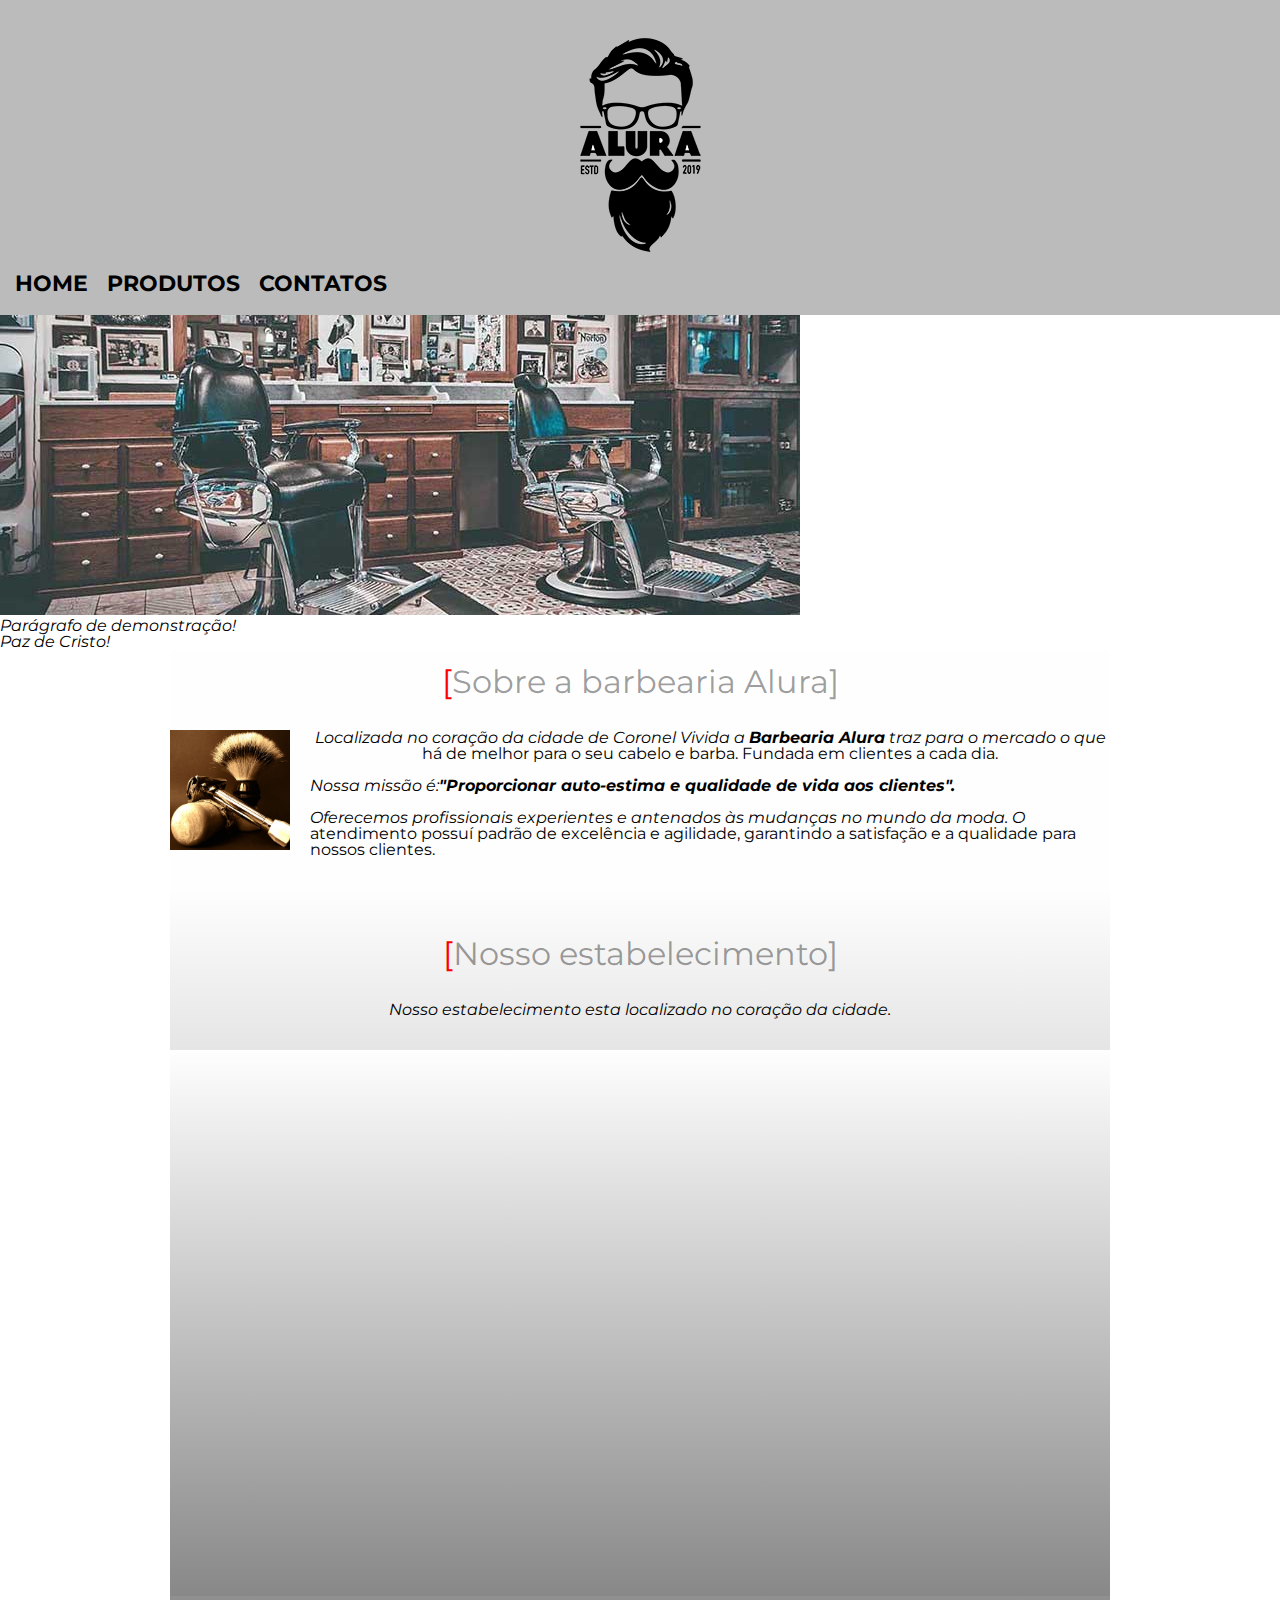
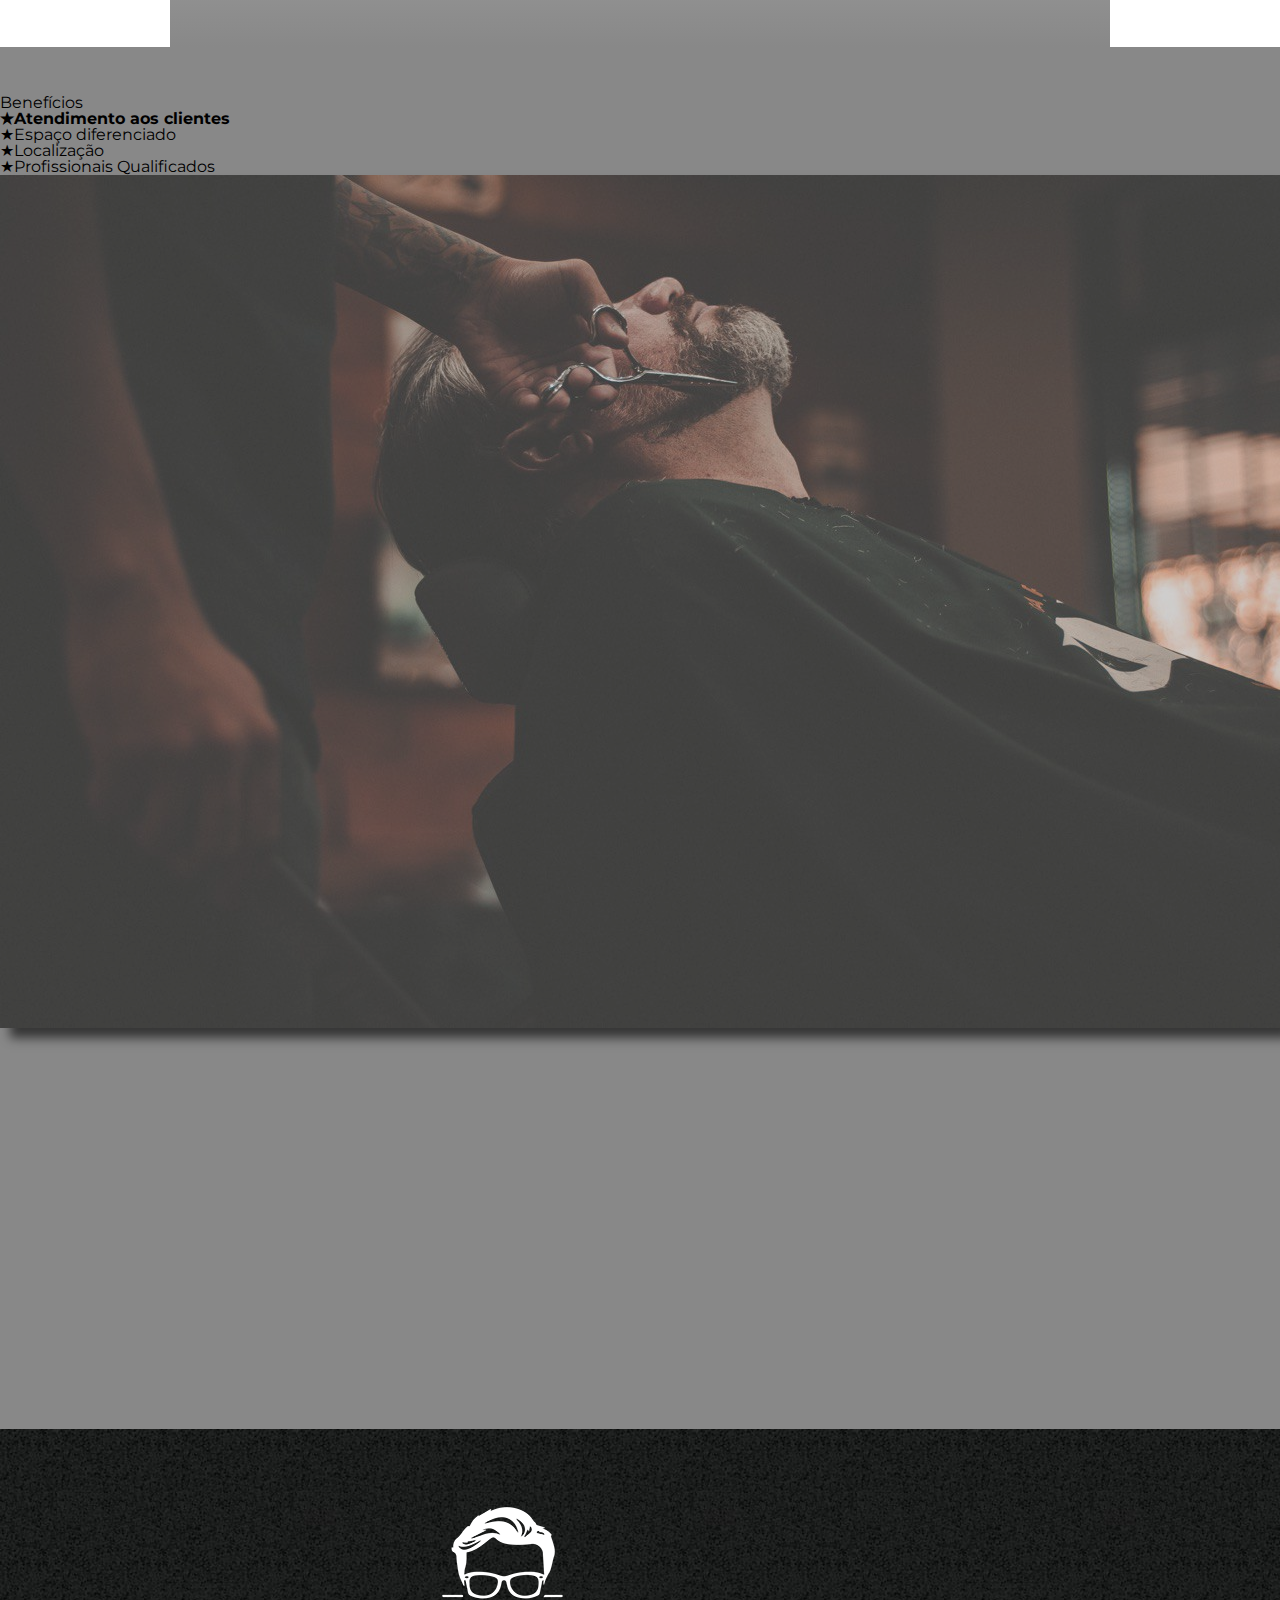
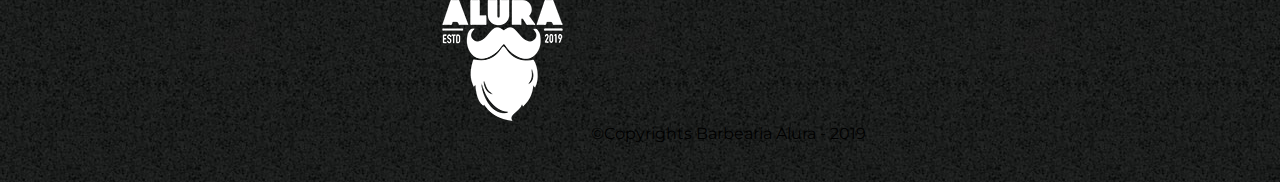
<file: index.html>
<!DOCTYPE html>
<html>

<head>
  <meta charset="utf-8">
  <meta name="viewport" content="width=device-width">
  <title>Barbearia Alura</title>
  <link href="reset.css" rel="stylesheet">
  <link href="style-principal.css" rel="stylesheet">
  <style>
  </style>
</head>

<body>

  <header>
    <div class="caixa">
      <h1><img src="logo.png"></h1>

      <nav>
        <ul>
          <li><a href="index.html">Home</a></li>
          <li><a href="produtos.html">Produtos</a></li>
          <li><a href="contato.html">Contatos</a></li>
        </ul>
      </nav>
    </div>
  </header>
    
  <img class="banner" src="banner.jpg">
 <main>

  <p>Parágrafo de demonstração!</p>

  <p>Paz de Cristo!</p>
   
  <section class="principal">
  
  <h2 class="titulo-principal">Sobre a barbearia Alura</h2>

  <img src="utensilios.jpg" class="utensilios" alt="Utensílios utilizados por um barbeiro.">

  <p style="text-align: center">Localizada no coração da cidade de <em>Coronel Vivida</em> a <strong>Barbearia Alura</strong> traz para o mercado o que há de melhor para o seu cabelo e barba. Fundada em clientes a cada dia.</p>
  <p id="missao"><em>Nossa missão é:<strong>"Proporcionar auto-estima e qualidade de vida aos clientes".</strong></em></p>
  <p>Oferecemos profissionais experientes e antenados às mudanças no mundo da moda. O atendimento possuí padrão de excelência e agilidade, garantindo a satisfação e a qualidade para nossos clientes.</p>
  </section>
   
 <section class="mapa">
 <h3 class="titulo-principal">Nosso estabelecimento</h3>
   <p>Nosso estabelecimento esta localizado no coração da cidade.</p>
   <div class="mapa-conteudo">
  <iframe src="https://www.google.com/maps/embed?pb=!1m18!1m12!1m3!1d3601.1049115282526!2d-49.17483812364241!3d-25.501547435728128!2m3!1f0!2f0!3f0!3m2!1i1024!2i768!4f13.1!3m3!1m2!1s0x94dcf0fa63f5dcdf%3A0xabffc9b368410955!2sLindaura%20R%20Lucas%2C%20C%20E%20Prof-Ef%20M!5e0!3m2!1spt-BR!2sbr!4v1718018121380!5m2!1spt-BR!2sbr&quot;" width="600" height="450" style="border:0;" allowfullscreen="" loading="lazy" referrerpolicy="no-referrer-when-downgrade" class="mapa"></iframe>
   </div>
     
 </section>

  <section class="beneficios">
  <h3 class="texto-principal">Benefícios</h3>
  <ul class="lista-beneficios">
    <li class="item">Atendimento aos clientes</li>
    <li class="item">Espaço diferenciado</li>
    <li class="item">Localização</li>
    <li class="item">Profissionais Qualificados</li>
  </ul>

  <img class="imagem-beneficios" src="beneficios.jpg">

    <iframe width="560" height="315" src="https://www.youtube.com/embed/24T8TpGEKBo?si=a3BoI_tamBgTeC9O&quot;" title="YouTube video player" frameborder="0" allow="accelerometer; autoplay; clipboard-write; encrypted-media; gyroscope; picture-in-picture; web-share" referrerpolicy="strict-origin-when-cross-origin" allowfullscreen class="video"></iframe>
    
  </section>

 <footer>
    <img src="logo-branco.png"
      <p class="copyright">&#169;Copyrights Barbearia Alura - 2019</p>
 </main>
 </footer>
  <script src="script.js"></script>
</body>

</html>
</file>
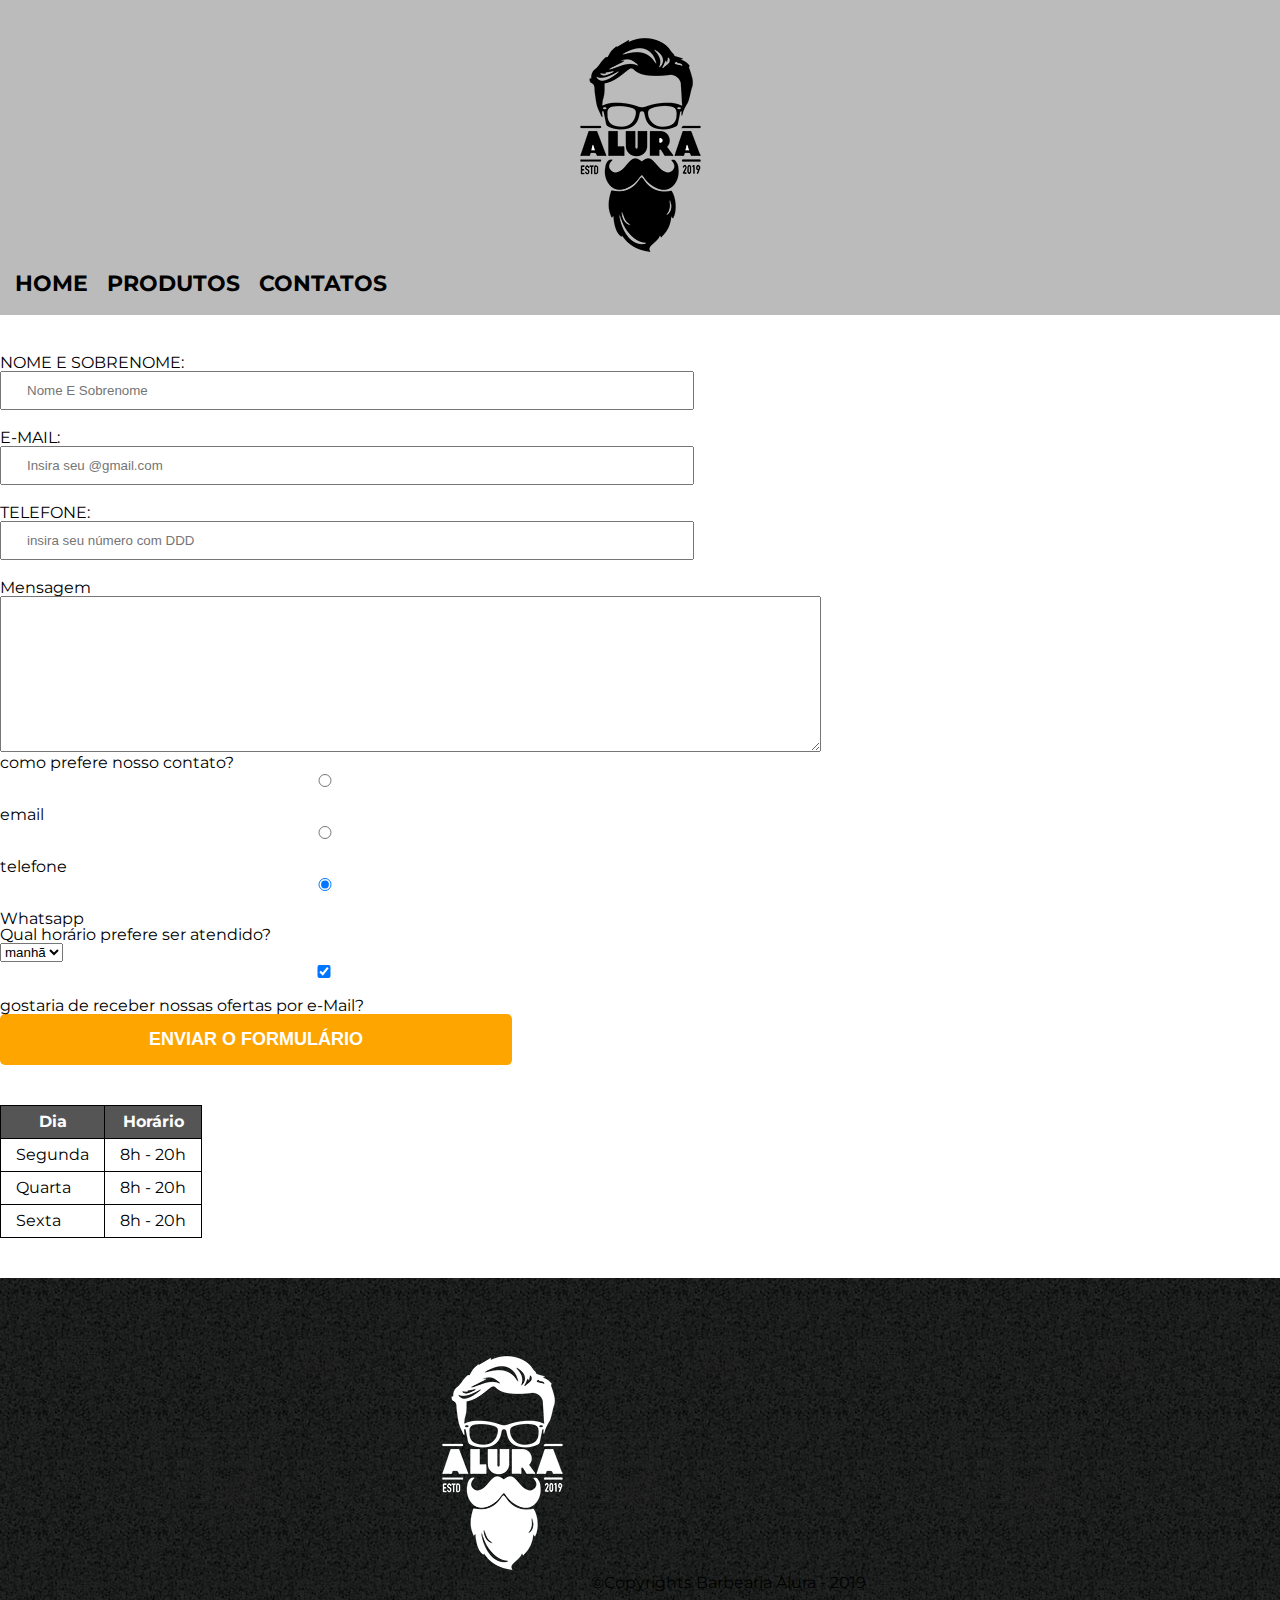
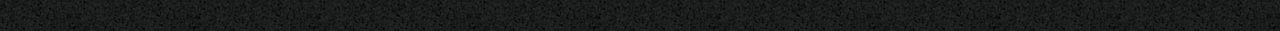
<file: contato.html>
<!DOCTYPE html>

<html>

<head>
  <meta charset="UTF-8">
  <meta name="viewport" content="width=device-width">
  <title>Produtos-Barbearia Alura</title>
  <link href="reset.css" rel="stylesheet">
  <link href="style-principal.css" rel="stylesheet">
</head>

<body>
  <header>
    <div class="caixa">
      <h1><img src="logo.png"></h1>

      <nav>
        <ul>
          <li><a href="index.html">Home</a></li>
          <li><a href="produtos.html">Produtos</a></li>
          <li><a href="contato.html">Contatos</a></li>
        </ul>
      </nav>
    </div>
  </header>

  <main>
    <form>
      <label for="nomesobrenome">
        NOME E SOBRENOME:
      </label>
      <input class="input-padrao" type="text" id="nomesobrenome" required placeholder="Nome E Sobrenome">

      <label for="email">
        E-MAIL:
      </label>
      <input class="input-padrao" type="email" id="email" required placeholder="Insira seu @gmail.com">

      <label for="telefone">
        TELEFONE:
      </label>
      <input class="input-padrao" type="tel" id="telefone" required placeholder="insira seu número com DDD">

      <label for="mensagem">
        Mensagem
      </label>
      <textarea class="input-padrao" cols="100" rows="10" id="mensagem" required placeholder="Como podemos te ajudar?">
      </textarea>
      <fildset>
        <legend>
          como prefere nosso contato?
        </legend>
        <label for="radio-email"><input type="radio" name="contato" value="email" id="radio-email">email</label>


        <label for="radio-telefone"><input type="radio" name="contato" value="telefone" id="radio-telefone">telefone
        </label>


        <label for="radio-whatsapp"><input type="radio" name="contato" value="whatsapp" id="radio-whatsapp"
            checked>Whatsapp</label>

      </fildset>

      <fildset>
        <legend>
          Qual horário prefere ser atendido?
        </legend>

        <select>
          <option>manhã</option>
          <option>tarde</option>
          <option>noite</option>
        </select>
      </fildset>

    <label><input type="checkbox" checked>gostaria de receber nossas ofertas por e-Mail?</label>


      <input type="submit" value="ENVIAR O FORMULÁRIO" class="enviar">
    </form>

  <table>
    <thead>
      <tr>
      <th>Dia</th>
      <th>Horário</th>
      </tr>
    </thead>
    <tbody>
    <tr>
      <td>Segunda</td>
      <td>8h - 20h</td>
  </tr>
    <tr>
      <td>Quarta</td>
      <td>8h - 20h</td>
    </tr>
    <tr>
      <td>Sexta</td>
      <td>8h - 20h</td>
    </tr>
    </tbody>
  </table>
    
  </main>

  <footer>
    <img src="logo-branco.png"
      <p class="copyright">&#169;Copyrights Barbearia Alura - 2019</p>
  </footer>
  
</body>

</html>
</file>
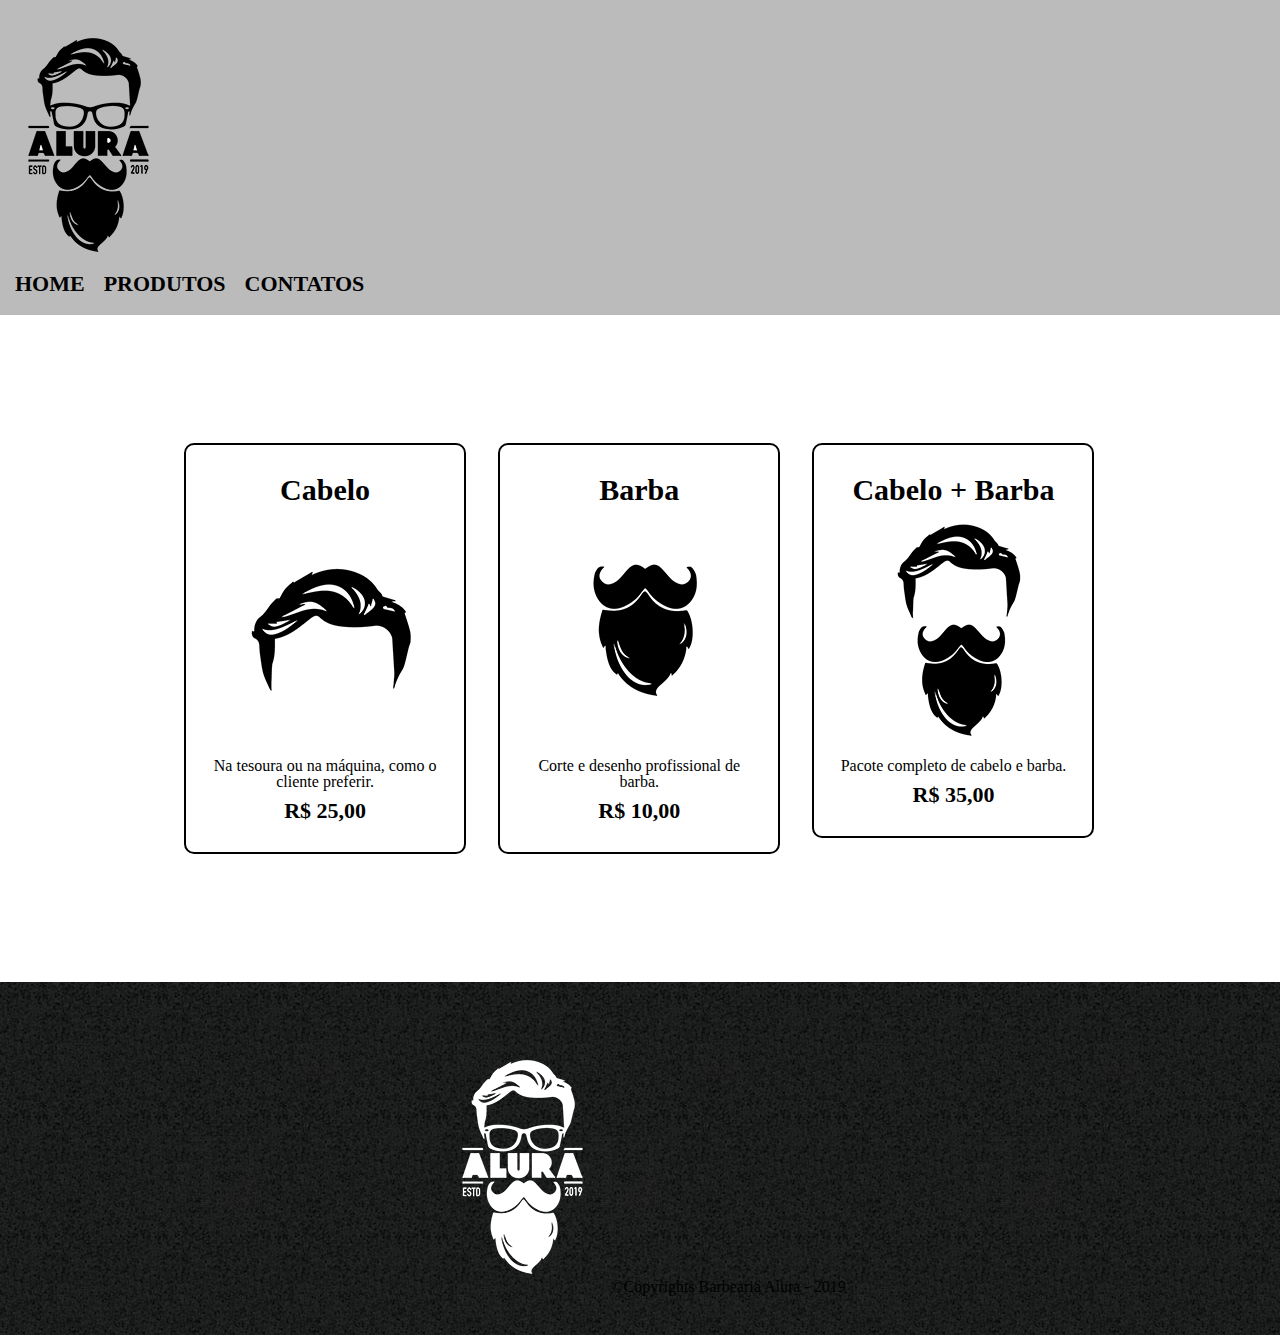
<file: produtos.html>
<!DOCTYPE html>

<html>

<head>
  <meta charset="UTF-8">
  <meta name="viewport" content="width=device-width">
  <title>Produtos-Barbearia Alura</title>
  <link href="reset.css" rel="stylesheet">
  <link href="produtos.css" rel="stylesheet">
</head>

<body>
  <header>
    <div class="caixa">
      <h1><img src="logo.png"></h1>

      <nav>
        <ul>
          <li><a href="index.html">Home</a></li>
          <li><a href="produtos.html">Produtos</a></li>
          <li><a href="contato.html">Contatos</a></li>
        </ul>
      </nav>
    </div>
  </header>

  <main>
    <ul class="produtos">
    <li>
      <h2>Cabelo</h2>
      <img src="cabelo.jpg">
      <p class="produto-descricao">Na tesoura ou na máquina, como o cliente preferir.</p>
      <p class="produtos-preco">R$ 25,00</p>
    </li>
    <li>
      <h2>Barba</h2>
      <img src="barba.jpg">
      <p class="produto-descricao">Corte e desenho profissional de barba.</p>
      <p class="produtos-preco">R$ 10,00</p>
    </li>
    <li>
      <h2>Cabelo + Barba</h2>
      <img src="cabelo+barba.jpg">
      <p class="produto-descricao">Pacote completo de cabelo e barba.</p>
      <p class="produtos-preco">R$ 35,00</p>
    </li>
    </ul>
  </main>

  <footer>
    <img src="logo-branco.png"
      <p class="copyright">&#169;Copyrights Barbearia Alura - 2019</p>
  </footer>
  
</body>

</html>
</file>
<file: style-principal.css>
@import url('https://fonts.googleapis.com/css2?family=Montserrat:ital,wght@0,100..900;1,100..900&display=swap');

body {
  font-family: 'Montserrat', sans-serif;
}


header {
  background: #bbbbbb;
  padding: 20px 0;
}

nav li {
  display: inline;
  margin: 0 0 0 15px;
}

nav a {
  text-transform: uppercase;
  color: #000000;
  font-weight: bold;
  text-decoration: none;
  font-size: 22px;
}

nav a:hover {
  color: #c78c19;
  text-decoration: underline;
}

.produtos {
  width: 940px;
  margin: 0 auto;
  padding: 10%;
}

.produtos li{
  display: inline-block;
  text-align: center;
  width: 30%;
  vertical-align: top;
  margin: 0 1.5%;
  padding: 30px 20px;
  box-sizing: border-box;
  border: 2px solid #000000;
  border-radius: 10px;
}

.produtos li:hover {
  border-color:#c78c19;
}

.produtos li:hover h2 {
  font-size: 34px;
}

.produtos li:active {
  border-color: #088c19;
}

.produtos h2 {
  font-size: 30px;
  font-weight: bold;
}

.produtos-descricao {
  font-size: 18px;
}

.produtos-preco {
  font-size: 22px;
  font-weight: bold;
  margin: 10px 0 0 0;
}

footer{
  text-align: center;
  background: url("bg.jpg");
  padding: 40px 0;
}

.copyright {
  color: #ffffff;
  font-size: 13px;
  margin-top: 20px;
}

main {
  
}

form {
  margin: 40px 0;
}

form label {
  display: block;
}

form input {
  display: block;
  margin-bottom: 20px;
  padding: 10px 25px;
  width: 50%;
}

.checkbox {
  margin: 20px 0;
}

.enviar {
  width: 40%;
  padding: 15px 0;
  background: orange;
  color: white;
  font-weight: bold;
  font-size: 18px;
  border: none;
  border-radius: 5px;
  transition: 2s all;
}

.enviar::hover {
  background: purple;
  transform: scale(1.2);
}

table {
  margin: 20px 0 40px 0;
}

thead {
  background: #555555;
  color: #ffffff;
  font-weight: bold;
}

td, th{
  border: 1px solid #000000;
  padding: 8px 15px;
}

.banner {
  width: 100;
}

.titulo-principal {
  text-align: center;
  font-size: 2em;
  margin: 0 0 1em;
  clear: left;
  color: rgba(0, 0, 0, 0.4);
}

.principal {
  background: #fefefe;
  padding: 1em 0;
  width: 940px;
  margin: 0 auto;
}

.principal p {
  margin: 0 0 1em;
}

.principal strong {
  font-weight: bold;
}

.principal em{
  font-style: italic;
}

.utensilios {
  width:120px;
  float: left;
  margin: 0 20px 20px 0;
}

.mapa {
  padding: 3em 0;
  width: 940px;
  margin: 0 auto;
  background: linear-gradient(#FEFEFE, #888888);
}

.mapa-conteudo {
  width: 940px;
  margin: 0 auto;
}

.mapa p{
  margin: 0 0 2em;
  text-align: center;
}

.video {
  width: 560px;
  margin: 1em auto;
}

.beneficios {
  padding: 3em 0;
  background: #888888;
  margin: 0 auto;
}

.lista-beneficios {
  width: 40%;
  display: inline-block;
  vertical-align: top;
}

.imagem-beneficios {
  width: 50%;
  opacity: 0.6;
  transition: 1s;
  box-shadow: 10px 10px 10px #000000;
}

.imagem-beneficios:hover {
  opacity: 1;
}

.titulo-principal:first-letter {
  color: red;
}

p:first-line {
  font-style: italic;
}

.titulo-principal:before {
  content: "["
}

.titulo-principal:after {
  content: "]"
}

.item:before {
  content:"★";
}

.item:first-child {
  font-weight: bold;
}

/*main > p {
  background: red;
}

img + p {
  background: purple;
}

img ~ p {
  background: blue;
}

.principal p:not(#missao) {
 background: orange;
}
*/

@media screen and (max-width: 480px) {
  .caixa, .principal, 
  .mapa-conteudo, .video, .mapa, .banner{
    width: 100%;
  }
}

  nav {
    position: static;
  }

h1 {
  text-align: center;
}

.lista-beneficios, .imagem-beneficios {
  width: 100%;
}
</file>
<file: produtos.css>
header {
  background: #bbbbbb;
  padding: 20px 0;
}

nav li {
  display: inline;
  margin: 0 0 0 15px;
}

nav a {
  text-transform: uppercase;
  color: #000000;
  font-weight: bold;
  text-decoration: none;
  font-size: 22px;
}

nav a:hover {
  color: #c78c19;
  text-decoration: underline;
}

.produtos {
  width: 940px;
  margin: 0 auto;
  padding: 10%;
}

.produtos li{
  display: inline-block;
  text-align: center;
  width: 30%;
  vertical-align: top;
  margin: 0 1.5%;
  padding: 30px 20px;
  box-sizing: border-box;
  border: 2px solid #000000;
  border-radius: 10px;
}

.produtos li:hover {
  border-color:#c78c19;
}

.produtos li:hover h2 {
  font-size: 34px;
}

.produtos li:active {
  border-color: #088c19;
}

.produtos h2 {
  font-size: 30px;
  font-weight: bold;
}

.produtos-descricao {
  font-size: 18px;
}

.produtos-preco {
  font-size: 22px;
  font-weight: bold;
  margin: 10px 0 0 0;
}

footer{
  text-align: center;
  background: url("bg.jpg");
  padding: 40px 0;
}

.copyright {
  color: #ffffff;
  font-size: 13px;
  margin-top: 20px;
}
</file>
